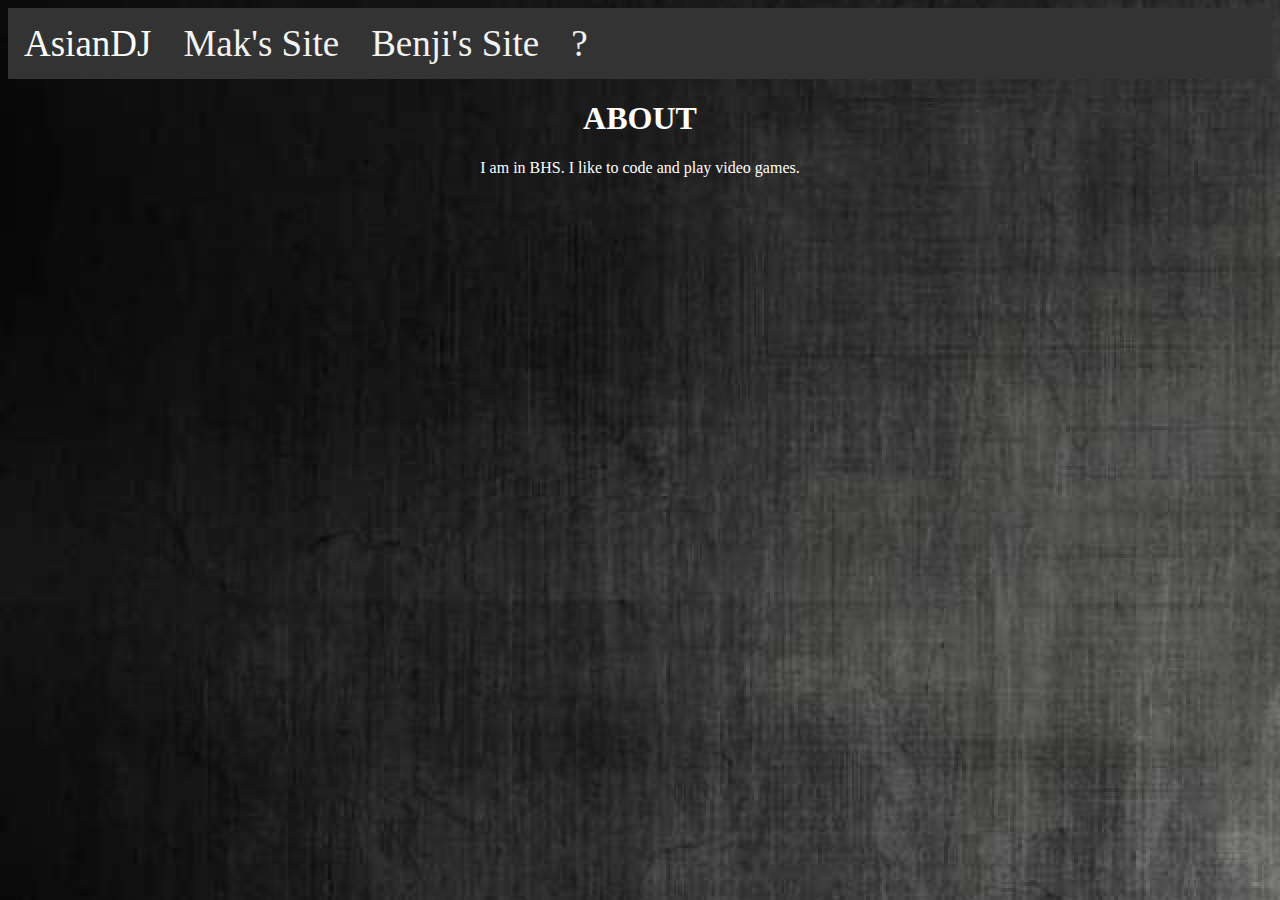
<file: about.html>
<!DOCTYPE html>
<html>

<head>
    <meta charset="utf-8">
    <title>AsianDJ's Website</title>
    <link rel="stylesheet" type="text/css" href="styles.css">
    <link rel="html" type="text/html" href="index.html">
    <link rel="html" type="text/html" href="about.html">
    <link rel="html" type="text/html" href="future.html">
    <link rel="html" type="text/html" href="contact.html">
    <link rel="html" type="text/html" href="suggestions.html">

</head>

    <div class="topnav">
        <div class="dropdown">
            <button class="dropbtn">AsianDJ
                <i class="fa fa-caret-down"></i>
            </button>
            <div class="dropdown-content">
                <a href="index.html">Home</a>
                <a href="about.html">About</a>
                <a href="future.html">Future</a>
                <a href="contact.html">Contact</a>
                <a href="suggestions.html">Suggestions</a>
                <a href="game.html">Games</a>
            </div>
        </div>
        <a class="Mak" href="https://makpehar.github.io/">Mak's Site</a>
        <a class="Briana" href="https://benjaminhewitt.github.io/">Benji's Site</a>
        <a class="UW" href="http://www.theuselessweb.com/">?</a>
    </div>

<body>

    <h1 class="lol">ABOUT</h1>
    <p class="lol">I am in BHS. I like to code and play video games.</p>

</body>
</html>
</file>
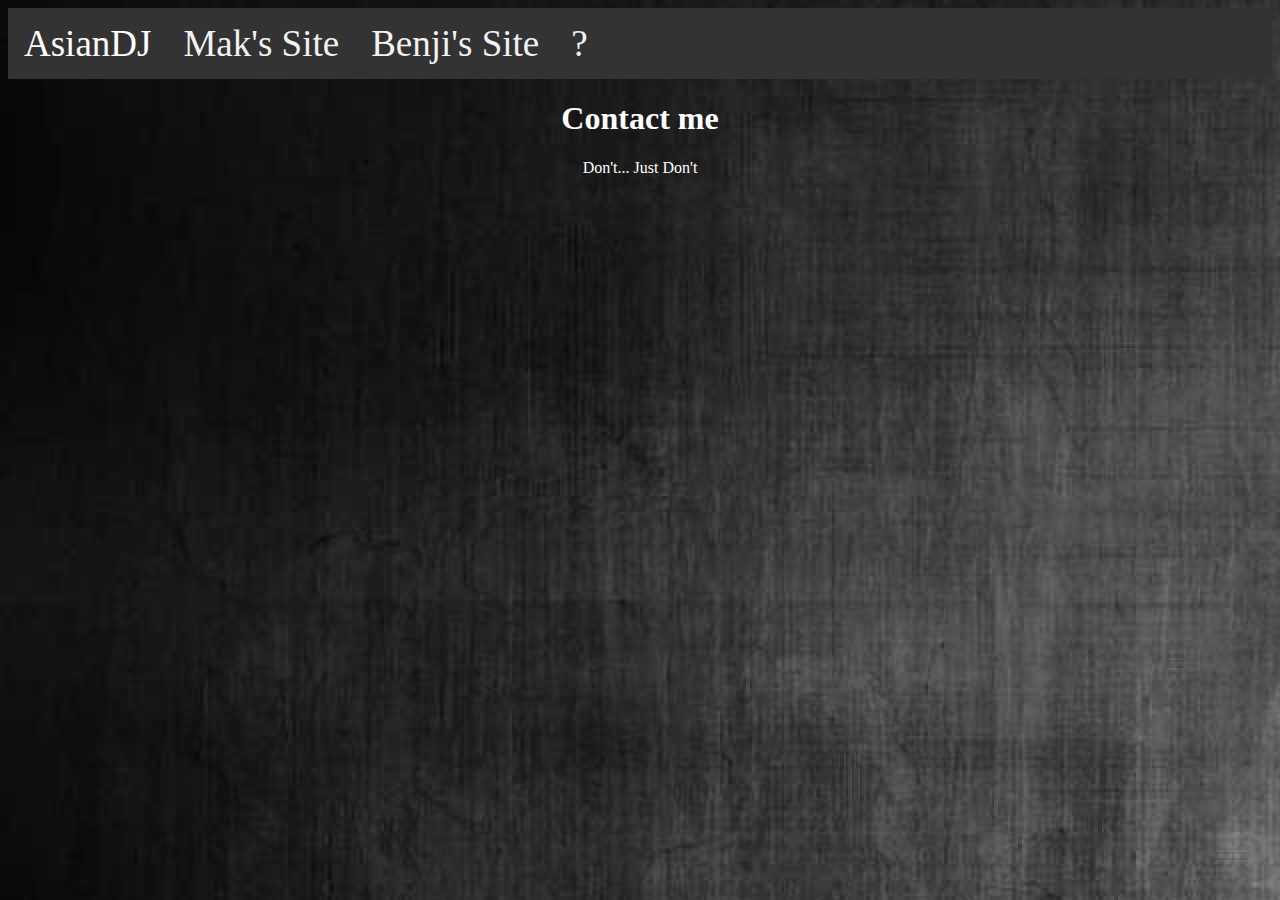
<file: contact.html>
<!DOCTYPE html>
<html lang="en">
<head>
    <meta charset="UTF-8">
    <title>AsianDJ's Website</title>
    <link rel="stylesheet" type="text/css" href="styles.css">
    <link rel="html" type="text/html" href="index.html">
    <link rel="html" type="text/html" href="about.html">
    <link rel="html" type="text/html" href="future.html">
    <link rel="html" type="text/html" href="contact.html">
    <link rel="html" type="text/html" href="suggestions.html">

</head>

<div class="topnav">
    <div class="dropdown">
        <button class="dropbtn">AsianDJ
            <i class="fa fa-caret-down"></i>
        </button>
        <div class="dropdown-content">
            <a href="index.html">Home</a>
            <a href="about.html">About</a>
            <a href="future.html">Future</a>
            <a href="contact.html">Contact</a>
            <a href="suggestions.html">Suggestions</a>
            <a href="game.html">Games</a>
        </div>
    </div>
    <a class="Mak" href="https://makpehar.github.io/">Mak's Site</a>
    <a class="Briana" href="https://benjaminhewitt.github.io/">Benji's Site</a>
    <a class="UW" href="http://www.theuselessweb.com/">?</a>
</div>

<body>

    <h1 class="lol">Contact me</h1>
    <p class="lol">Don't... Just Don't</p>

</body>
</html>
</file>
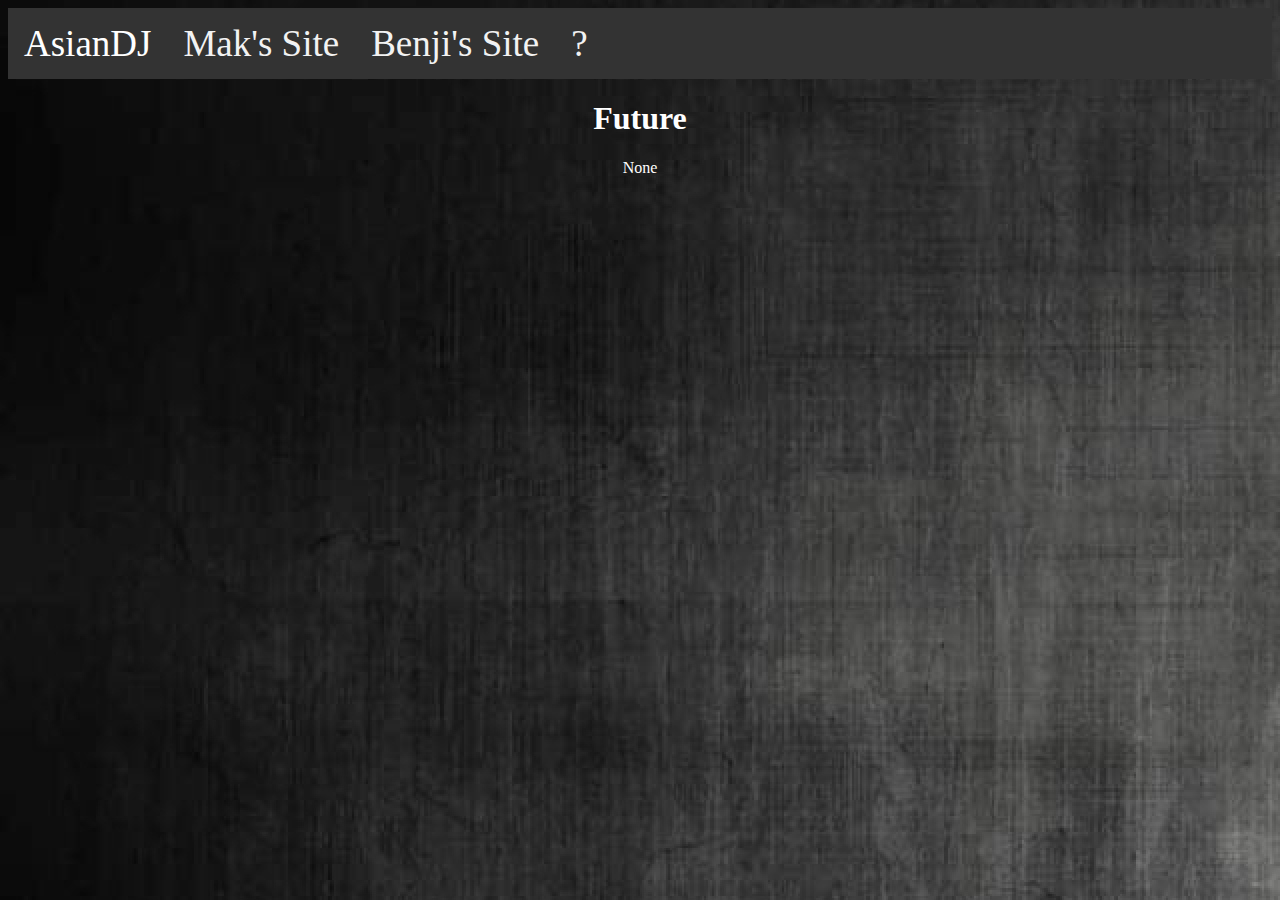
<file: future.html>
<!DOCTYPE html>
<html lang="en">
<head>
    <meta charset="UTF-8">
    <title>AsianDJ's Website</title>
    <link rel="stylesheet" type="text/css" href="styles.css">
    <link rel="html" type="text/html" href="index.html">
    <link rel="html" type="text/html" href="about.html">
    <link rel="html" type="text/html" href="future.html">
    <link rel="html" type="text/html" href="contact.html">
    <link rel="html" type="text/html" href="suggestions.html">

</head>

<div class="topnav">
    <div class="dropdown">
        <button class="dropbtn">AsianDJ
            <i class="fa fa-caret-down"></i>
        </button>
        <div class="dropdown-content">
            <a href="index.html">Home</a>
            <a href="about.html">About</a>
            <a href="future.html">Future</a>
            <a href="contact.html">Contact</a>
            <a href="suggestions.html">Suggestions</a>
            <a href="game.html">Games</a>
        </div>
    </div>
    <a class="Mak" href="https://makpehar.github.io/">Mak's Site</a>
    <a class="Briana" href="https://benjaminhewitt.github.io/">Benji's Site</a>
    <a class="UW" href="http://www.theuselessweb.com/">?</a>
</div>

<body>

    <h1 class="lol">Future</h1>
    <p class="lol">None</p>

</body>
</html>
</file>
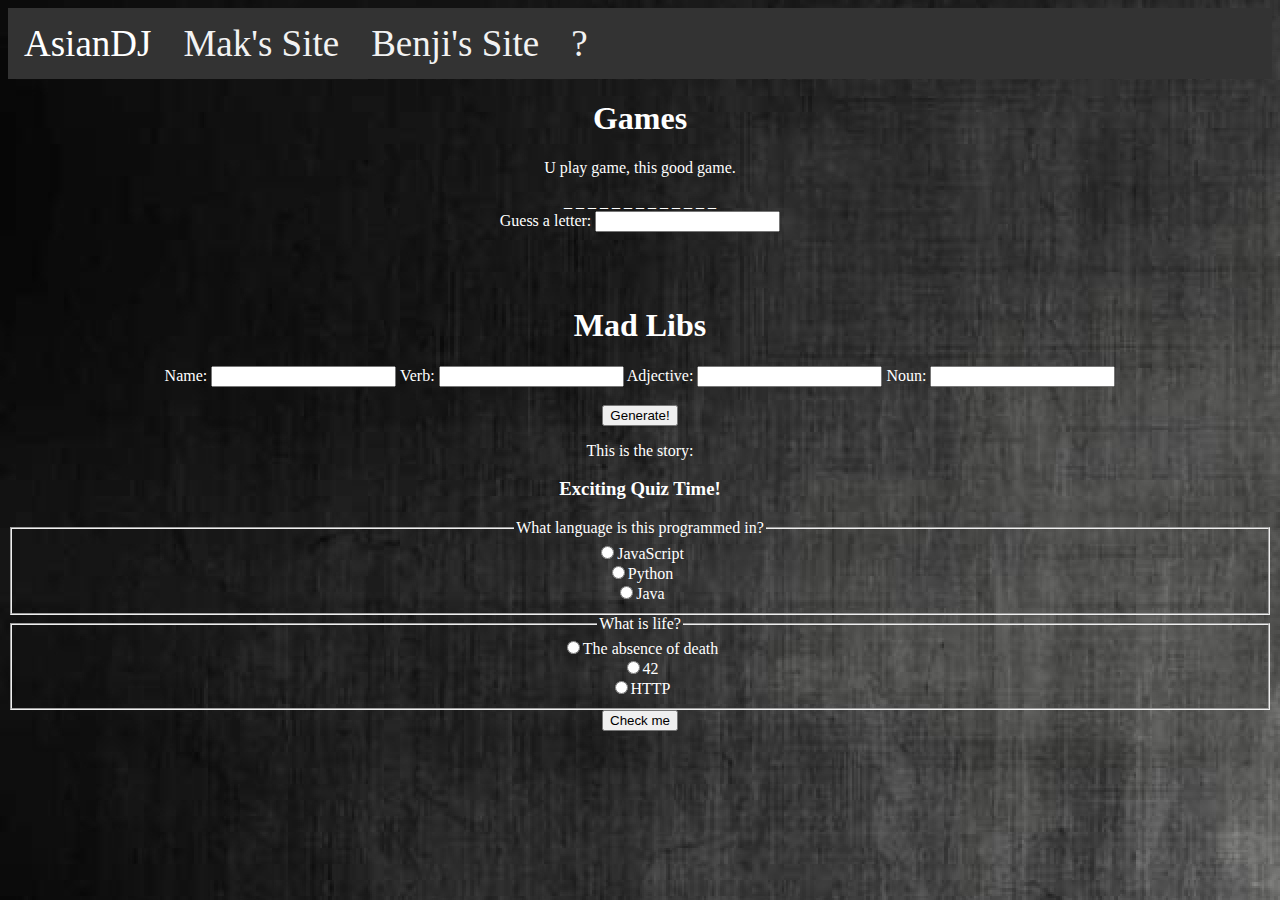
<file: game.html>
<!DOCTYPE html>
<html lang="en">
<head>
    <meta charset="UTF-8">
    <title>AsianDJ's Website</title>
    <link rel="stylesheet" type="text/css" href="styles.css">
    <link rel="html" type="text/html" href="index.html">
    <link rel="html" type="text/html" href="about.html">
    <link rel="html" type="text/html" href="future.html">
    <link rel="html" type="text/html" href="contact.html">
    <link rel="html" type="text/html" href="suggestions.html">

</head>

<div class="topnav">
    <div class="dropdown">
        <button class="dropbtn">AsianDJ
            <i class="fa fa-caret-down"></i>
        </button>
        <div class="dropdown-content">
            <a href="index.html">Home</a>
            <a href="about.html">About</a>
            <a href="future.html">Future</a>
            <a href="contact.html">Contact</a>
            <a href="suggestions.html">Suggestions</a>
            <a href="game.html">Games</a>
        </div>
    </div>
    <a class="Mak" href="https://makpehar.github.io/">Mak's Site</a>
    <a class="Briana" href="https://benjaminhewitt.github.io/">Benji's Site</a>
    <a class="UW" href="http://www.theuselessweb.com/">?</a>
</div>

<body>

    <h1 class="lol">Games</h1>
    <p class="lol">U play game, this good game.</p>

<div class="Hman">
    <div id="guess_display"></div>


    <form id="guess_form">
        <label>Guess a letter:
            <input type="text" id="guess_input">
        </label>
    </form>

    <div id="guess_status"></div>

    <script>
        // Store DOM elements in variables
        var guessForm = document.getElementById("guess_form");
        var guessDisplay = document.getElementById("guess_display");
        var guessInput = document.getElementById("guess_input");
        var guessStatus = document.getElementById("guess_status");

        // Initialize game state variables
        var secretWord = "FreddyFreaker";
        var guessedWord = [];
        var guessedLetters = [];
        for (var i = 0; i < secretWord.length; i++) {
            guessedWord[i] = "_";
        }

        // Returns true if its a correct guess -
        //  if the letter is anywhere in the word
        // Also updates guessedWord and guessedLetters
        var checkLetterGuess = function(letter) {
            var foundLetter = false;
            for(var i = 0; i < guessedWord.length;i++){
                if(letter === secretWord[i]){
                    foundLetter = true;
                    guessedWord[i] = secretWord[i];
                }
            }
            return foundLetter;
        };

        // Returns true if they guessed the whole word
        var hasWon = function() {
            var Won = true;
            for(var j = 0; j < secretWord.length;j++)
            {
                if(secretWord[j] !== guessedWord[j])
                {
                    Won = false;
                }
            }
            return Won;
        };


        var displayGuessedWord = function() {
            guessDisplay.innerHTML = guessedWord.join(" ");
        };


        guessForm.addEventListener("submit", function(event) {
            event.preventDefault();
            var foundLetter = checkLetterGuess(guessInput.value);
            if (foundLetter) {
                guessStatus.innerHTML = "Finally...";
            } else {
                guessStatus.innerHTML = "Ugh, really? Try a different letter";
            }
            if (hasWon()) {
                guessStatus.innerHTML = "I can't believe you actually managed to solve it. Now do it.";
            }
            displayGuessedWord();
            guessInput.value = "";
        });
        displayGuessedWord();

    </script>
</div>

<br><br><br>

<div class="MadLibs">

    <h1>Mad Libs</h1>

    <form id="lib-form" align="center">
        <label>
            Name: <input type="text" id="name">
        </label>
        <label>
            Verb: <input type="text" id="verb">
        </label>
        <label>
            Adjective: <input type="text" id="adjective">
        </label>
        <label>
            Noun: <input type="text" id="noun">
        </label>
        <br>
        <br>
        <button type="submit">Generate!</button>
    </form>

    <div id="story"></div>
    <div id="demo"></div>

    <p>This is the story:</p>

    <script src="https://www.google.com/jsapi"></script>
    <script src="https://code.jquery.com/jquery-3.3.1.min.js"></script>
    <script src="index.js"></script>
    <div class="story"></div>

</div>

<div class="quiz">


    <h3>Exciting Quiz Time!</h3>

    <form id="quiz-form">

        <fieldset>
            <legend>What language is this programmed in?</legend>
            <label><input name="question1" value="javascript" type="radio">JavaScript</label><br>
            <label><input name="question1" value="python" type="radio">Python</label><br>
            <label><input name="question1" value="java" type="radio">Java</label><br>
        </fieldset>

        <fieldset>
            <legend>What is life?</legend>
            <label><input name="question2" value="The absence of death" type="radio">The absence of death</label><br>
            <label><input name="question2" value="42" type="radio">42</label><br>
            <label><input name="question2" value="HTTP" type="radio">HTTP</label><br>
        </fieldset>

        <button type="submit">Check me</button>

    </form>

    <div id="results"></div>


        <script>
            var quizForm = document.getElementById("quiz-form");
            quizForm.addEventListener("submit", function(event) {
                event.preventDefault();

                // resultsDiv is the div to display the results in
                var resultsDiv = document.getElementById("results");

                var answer1 = document.querySelector('[name="question1"]:checked');

                var answer2 = document.querySelector('[name="question2"]:checked');

                var score = 0;

                if (!answer1 && !answer2) {
                    resultsDiv.innerHTML = "You didn't check anything! :(";

                } else {

                    if (answer1.value === "javascript") {
                        score += 1;
                    }

                    if (answer2.value === "42") {
                        score += 1;
                    }
                    resultsDiv.innerHTML = 'Your Score: '+score+'/2';
                }

            });


        </script>

</div>

</body>
</html>
</file>
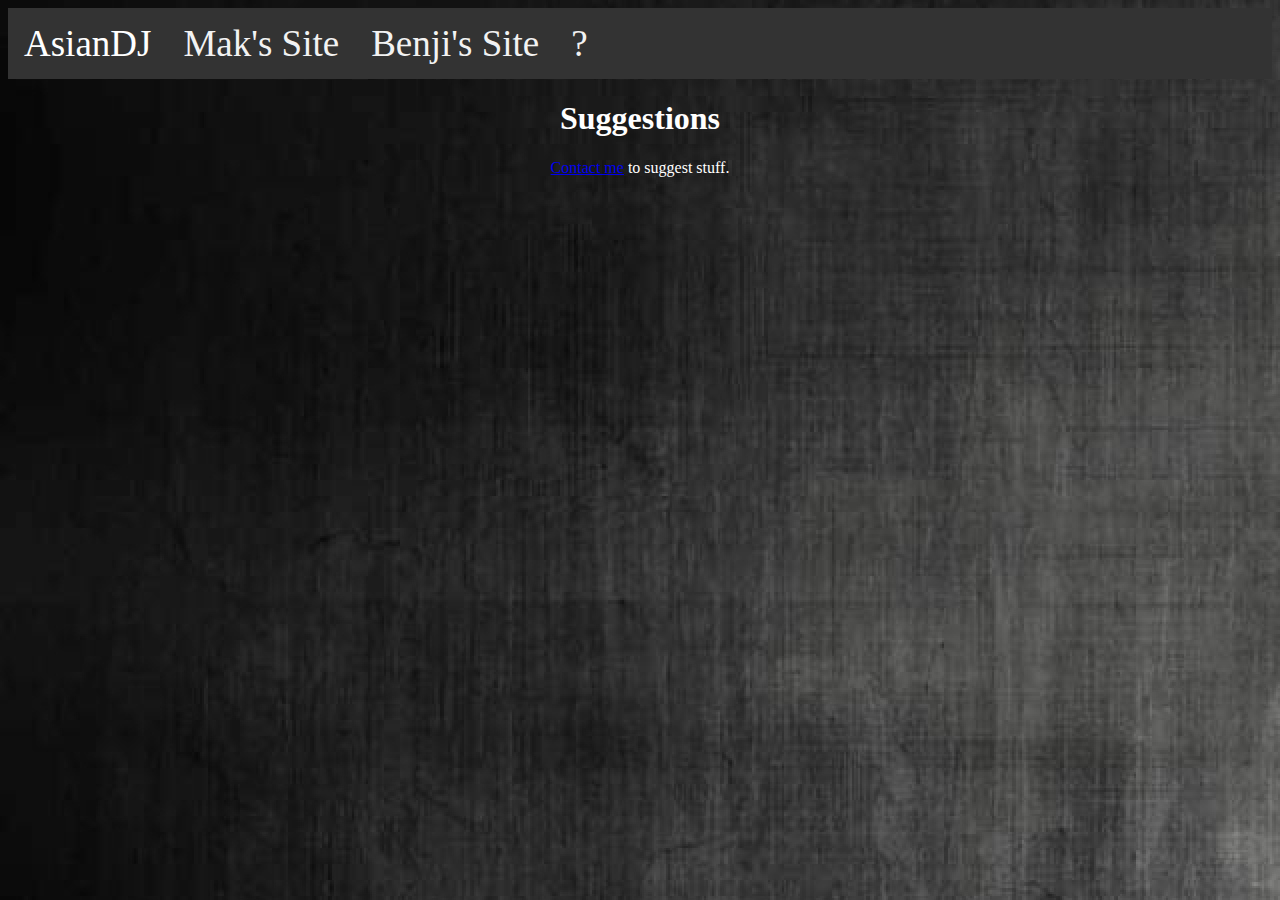
<file: suggestions.html>
<!DOCTYPE html>
<html lang="en">
<head>
    <meta charset="UTF-8">
    <title>AsianDJ's Website</title>
    <link rel="stylesheet" type="text/css" href="styles.css">
    <link rel="html" type="text/html" href="index.html">
    <link rel="html" type="text/html" href="about.html">
    <link rel="html" type="text/html" href="future.html">
    <link rel="html" type="text/html" href="contact.html">
    <link rel="html" type="text/html" href="suggestions.html">

</head>

<div class="topnav">
    <div class="dropdown">
        <button class="dropbtn">AsianDJ
            <i class="fa fa-caret-down"></i>
        </button>
        <div class="dropdown-content">
            <a href="index.html">Home</a>
            <a href="about.html">About</a>
            <a href="future.html">Future</a>
            <a href="contact.html">Contact</a>
            <a href="suggestions.html">Suggestions</a>
            <a href="game.html">Games</a>
        </div>
    </div>
    <a class="Mak" href="https://makpehar.github.io/">Mak's Site</a>
    <a class="Briana" href="https://benjaminhewitt.github.io/">Benji's Site</a>
    <a class="UW" href="http://www.theuselessweb.com/">?</a>
</div>

<body>

    <h1 class="lol">Suggestions</h1>
    <p class="lol"><a href="contact.html">Contact me<a/> to suggest stuff.</p>

</body>
</html>
</file>
<file: styles.css>
.topnav {
    background-color: #333;
    overflow: auto;
}

.topnav a {
    float: left;
    color: #f2f2f2;
    text-align: center;
    padding: 14px 16px;
    text-decoration: none;
    font-size: 37px;

}

.topnav a:hover {
    color: red;

}

.topnav a:active {
    background-color: #000000;
    color: white;
}

.dropdown {
    float: left;
    overflow: hidden;

}

.dropdown .dropbtn {
    font-size: 37px;
    border: none;
    outline: none;
    color: white;
    padding: 14px 16px;
    background-color: inherit;
    font-family: inherit; /* Important for vertical align on mobile phones */
    margin: 0; /* Important for vertical align on mobile phones */
}

.dropdown-content {
    display: none;
    position: absolute;
    background-color: rgba(249, 249, 249, .5);
    min-width: 160px;
    box-shadow: 0px 8px 16px 0px rgba(0,0,0,0.2);
    z-index: 1;
}

.dropdown-content a {
    float: none;
    color: black;
    padding: 12px 16px;
    text-decoration: none;
    display: block;
    text-align: center;
    font-size: 24px;
}

.dropdown:hover .dropdown-content {
    display: block;
}

body{background-color: white;
    background-image: url("mainWSbackground.jpg");
;
}

.Hawaii{color: rgb(0, 0, 0);
}

#img{text-align: center;
    filter: grayscale(100%)
}

img{border: 5px ridge rgb(255, 5, 0);
}

@font-face {
    font-family: myFirstFont;
    src: url(fonts/leaguegothic/leaguegothic-webfont.eot);
}


#div{background-color: rgba(87, 84, 83, 0.5);
    opacity: 0.0;
    width: 700px;
    padding: 0 0 0 11%;
    border: 10px ridge rgb(245, 5, 0);
    margin: auto;
    margin-top: 40px;
    animation-name: flicker;
    animation-duration: .05s;
    animation-iteration-count: infinite;
    animation-direction: alternate;
    font-family: myFirstFont;
    filter: grayscale(100%)

}
#div{background-color: rgb(86, 64, 23);
    opacity: 1.0;
    width: 700px;
    padding: 0 0 0 11%;
    margin: auto;
    margin-top: 40px;

}

@keyframes flicker {
    from {background-color: rgba(87, 84, 83, 0.5);}
    to {background-color: rgb(86, 64, 23);}

}

.Hman {
    color: white;
    text-align: center;
}

.lol {
    color: white;
    text-align: center;
}

.MadLibs{
    color: White;
    text-align: center;
}

.quiz{
    color: white;
    text-align: center;

}
</file>
